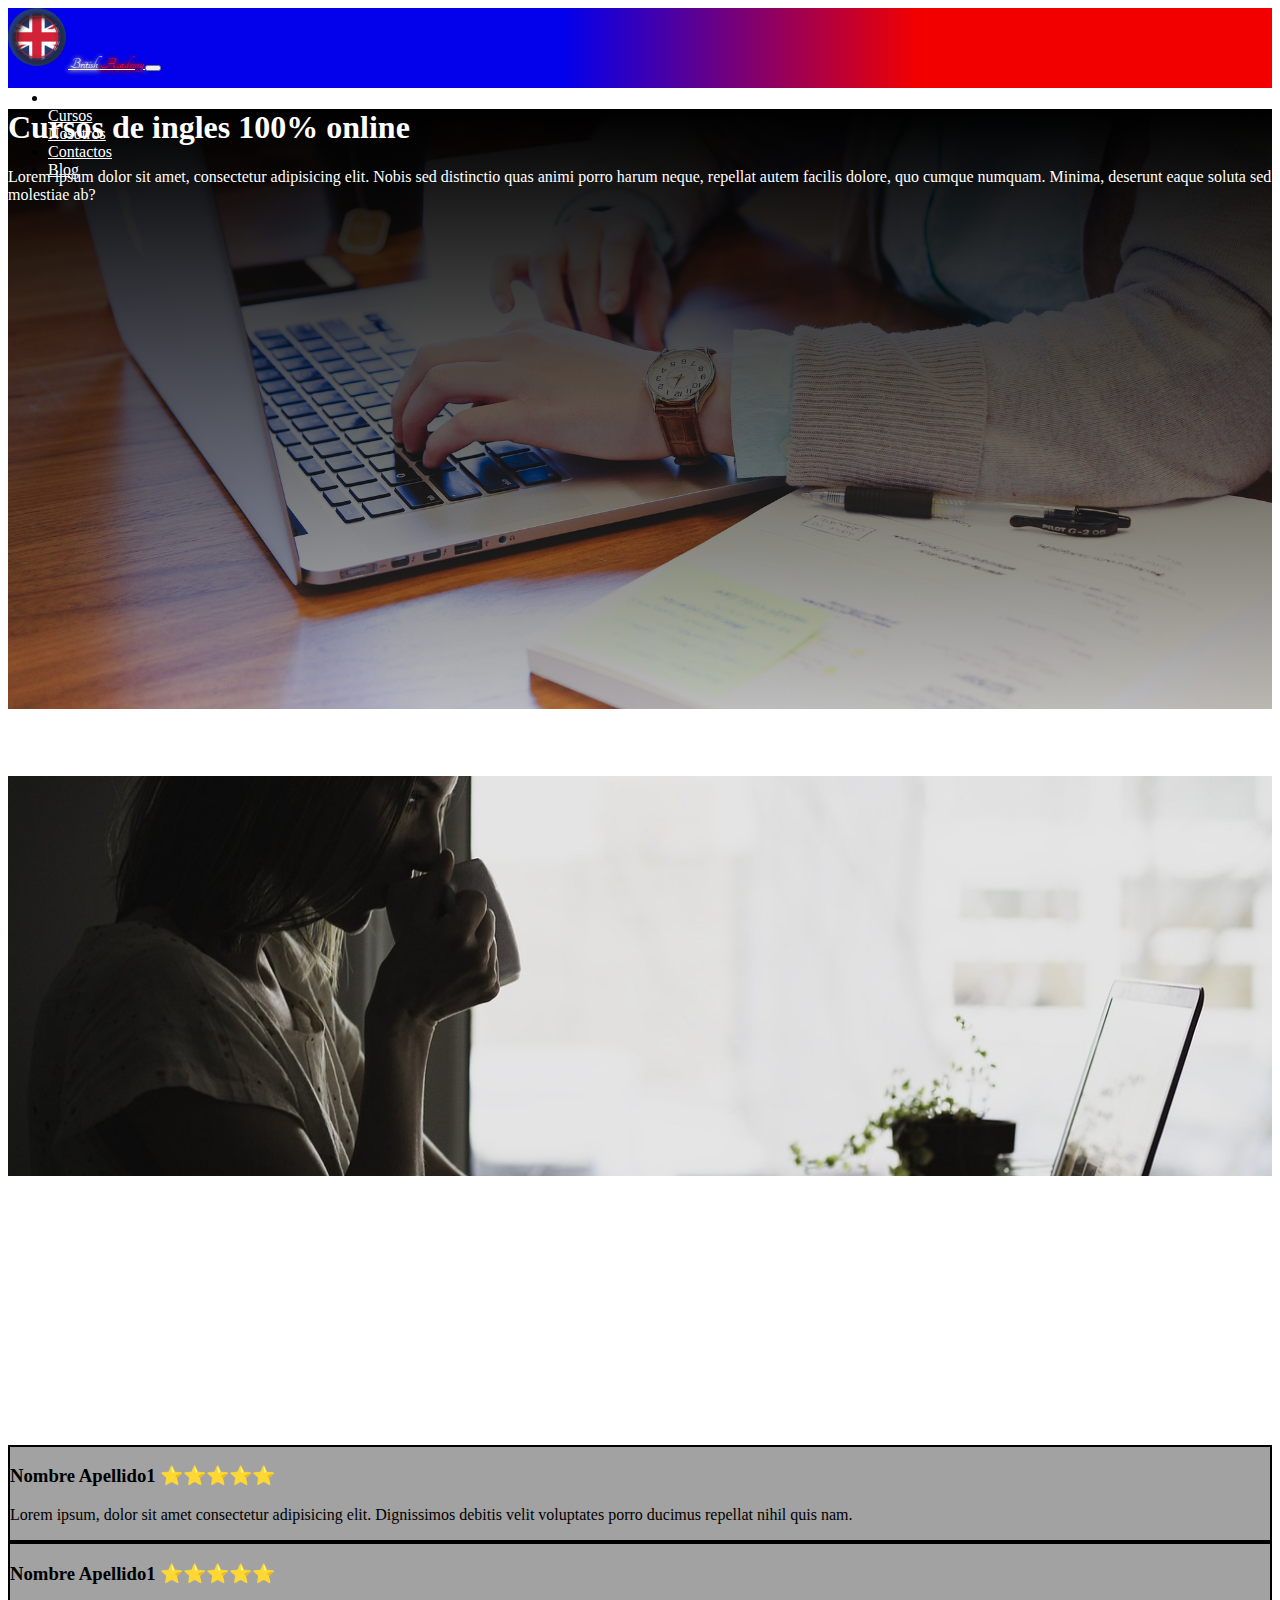
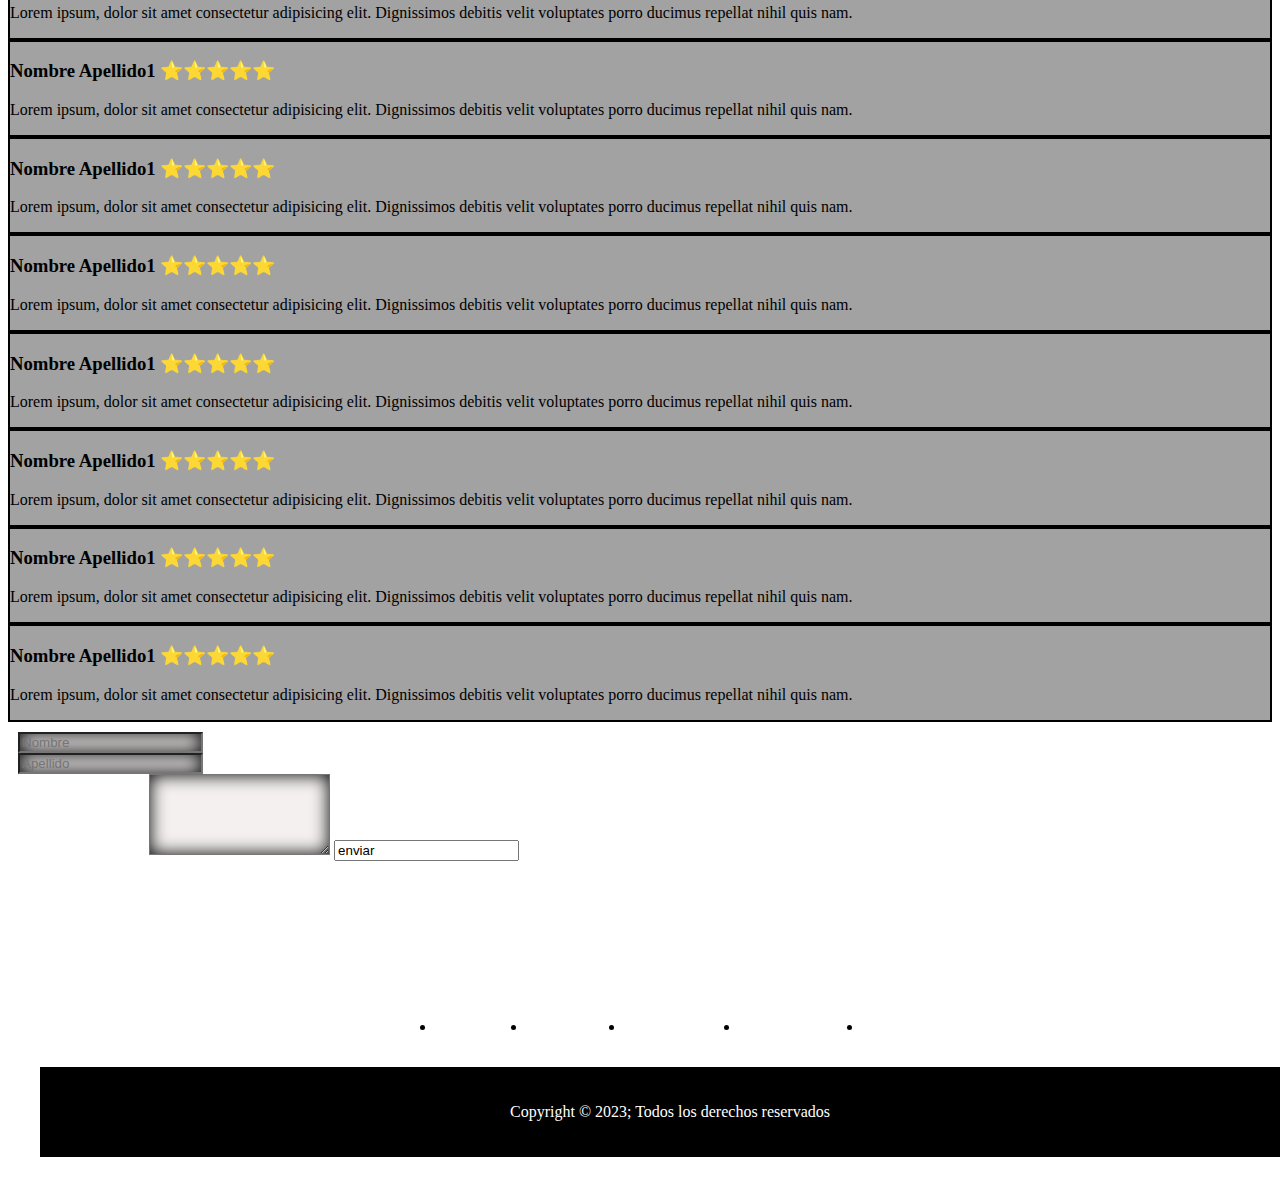
<file: index.html>
<!DOCTYPE html>
<html lang="es">
  <head>
    <meta charset="UTF-8" />
    <meta name="viewport" content="width=device-width, initial-scale=1.0" />
    <!-- fontawasome inicia -->
    <link rel="stylesheet" href="https://cdnjs.cloudflare.com/ajax/libs/font-awesome/6.4.2/css/all.min.css" integrity="sha512-z3gLpd7yknf1YoNbCzqRKc4qyor8gaKU1qmn+CShxbuBusANI9QpRohGBreCFkKxLhei6S9CQXFEbbKuqLg0DA==" crossorigin="anonymous" referrerpolicy="no-referrer" />
    <!-- fontawasome fin -->
    <!-- bs inicia -->
    <link
      href="https://cdn.jsdelivr.net/npm/bootstrap@5.1.3/dist/css/bootstrap.min.css"
      rel="stylesheet"
      integrity="sha384-1BmE4kWBq78iYhFldvKuhfTAU6auU8tT94WrHftjDbrCEXSU1oBoqyl2QvZ6jIW3"
      crossorigin="anonymous"
    />
    <!-- bs fin -->
    <link rel="stylesheet" href="estilos.css" />
    <title>Pre-entrega3</title>
    <meta name="description" content="cursos de ingles online">
    <meta name="keywords" content="aprennde ingles, cursos de ingles, ingles online">
  </head>
  <body>
    <!-- nav bar inicia -->

    <nav class="navbar navbar-expand-sm  navbar-dark">
      <div class="container-fluid">
        <a class="navbar-brand fs-1" href="index.html"><img src="img/logo-1.png" alt="logo">
            British <span>Academy</span>
        </a>
        <button
          class="navbar-toggler"
          type="button"
          data-bs-toggle="collapse"
          data-bs-target="#collapsibleNavbar">
           <!-- <span class="navbar-toggler-icon"></span>  -->
          <i class="fa-solid fa-bars-staggered fa-bounce" style="color: #0c4de4;"></i> 
          <!-- <i class="fa-solid fa-bars-staggered"></i> -->
        </button>
        <div class="collapse navbar-collapse d-flex justify-content-end  " id="collapsibleNavbar ">
          <ul class="navbar-nav">
            <li class="nav-item">
              <a class="nav-link" href="index.html">Home</a>
            </li>
            <li class="nav-item">
              <a class="nav-link" href="cursos.html">Cursos</a>
            </li>
            <li class="nav-item">
              <a class="nav-link" href="nosotros.html">Nosotros</a>
            </li>
            <li class="nav-item">
                <a class="nav-link" href="contactos.html">Contactos</a>
              </li>
              <li class="nav-item">
                <a class="nav-link" href="blog.html">Blog</a>
              </li>
          </ul>
        </div>
      </div>
    </nav>
    <!-- nav bar fin -->
    <!-- jumbotron inicia -->
    <div class=" p-5  rounded jumbotron">
        <h1>Cursos de ingles 100% online</h1>
        <p>Lorem ipsum dolor sit amet, consectetur adipisicing elit. Nobis sed distinctio quas animi porro harum neque, repellat autem facilis dolore, quo cumque numquam. Minima, deserunt eaque soluta sed molestiae ab?</p>
      </div>
    <!-- jumbotron fin -->

    <!-- nosotros inicia -->
   <h2 id="nosotros" class="bg-dark" >Nosotros</h2>
   <div class="conteiner-fluid">
    <div class="row">
      <div class="nleft col-sm-6"></div>
      <div class="nright bg-dark col-sm-6">
        <h3 class="p-3">Nuestra modalidad de enseñanza</h3>
        <p>Lorem ipsum dolor sit amet consectetur adipisicing elit. Quidem voluptates laboriosam quas velit iste. Cupiditate quas assumenda nihil, id distinctio veritatis maiores ducimus neque recusandae ipsum praesentium architecto aliquid voluptates aliquam. Quia deleniti corporis error excepturi vero, ea voluptas nulla repudiandae minima natus vitae necessitatibus fuga enim at, accusamus hic!</p>
        <p>Lorem, ipsum dolor sit amet consectetur adipisicing elit. Quae qui dolore veniam placeat fugit perferendis expedita nihil odit error dolorem, aperiam incidunt ipsam repudiandae nulla eum labore, illum consequuntur voluptatum!</p>
      </div>
    </div>
   </div>
    
    <!-- nosotros fin -->
    <!-- comentarios inicia -->
     
      <h2 class="bg-dark" >Nuestras referencias</h2>
      <div class="container-fluid">
        <div class="row">
          <!-- articulo inicia -->
          <article class="col-sm-6 col-md-4">
            <h3>Nombre Apellido1 ⭐⭐⭐⭐⭐</h3>
            <p class="parrafo">Lorem ipsum, dolor sit amet consectetur adipisicing elit. Dignissimos debitis velit voluptates porro ducimus repellat nihil quis nam.</p>
          </article>
          <!-- articulo fin -->
          <!-- articulo inicia -->
          <article class="col-sm-6 col-md-4">
            <h3>Nombre Apellido1 ⭐⭐⭐⭐⭐</h3>
            <p class="parrafo">Lorem ipsum, dolor sit amet consectetur adipisicing elit. Dignissimos debitis velit voluptates porro ducimus repellat nihil quis nam.</p>
          </article>
          <!-- articulo fin -->
          <!-- articulo inicia -->
          <article class="col-sm-6 col-md-4">
            <h3>Nombre Apellido1 ⭐⭐⭐⭐⭐</h3>
            <p class="parrafo">Lorem ipsum, dolor sit amet consectetur adipisicing elit. Dignissimos debitis velit voluptates porro ducimus repellat nihil quis nam.</p>
          </article>
          <!-- articulo fin -->
          <!-- articulo inicia -->
          <article class="col-sm-6 col-md-4">
            <h3>Nombre Apellido1 ⭐⭐⭐⭐⭐</h3>
            <p class="parrafo">Lorem ipsum, dolor sit amet consectetur adipisicing elit. Dignissimos debitis velit voluptates porro ducimus repellat nihil quis nam.</p>
          </article>
          <!-- articulo fin -->
          <!-- articulo inicia -->
          <article class="col-sm-6 col-md-4">
            <h3>Nombre Apellido1 ⭐⭐⭐⭐⭐</h3>
            <p class="parrafo">Lorem ipsum, dolor sit amet consectetur adipisicing elit. Dignissimos debitis velit voluptates porro ducimus repellat nihil quis nam.</p>
          </article>
          <!-- articulo fin -->
          <!-- articulo inicia -->
          <article class="col-sm-6 col-md-4">
            <h3>Nombre Apellido1 ⭐⭐⭐⭐⭐</h3>
            <p class="parrafo">Lorem ipsum, dolor sit amet consectetur adipisicing elit. Dignissimos debitis velit voluptates porro ducimus repellat nihil quis nam.</p>
          </article>
          <!-- articulo fin -->
          <!-- articulo inicia -->
          <article class="col-sm-6 col-md-4">
            <h3>Nombre Apellido1 ⭐⭐⭐⭐⭐</h3>
            <p class="parrafo">Lorem ipsum, dolor sit amet consectetur adipisicing elit. Dignissimos debitis velit voluptates porro ducimus repellat nihil quis nam.</p>
          </article>
          <!-- articulo fin -->
          <!-- articulo inicia -->
          <article class="col-sm-6 col-md-4">
            <h3>Nombre Apellido1 ⭐⭐⭐⭐⭐</h3>
            <p class="parrafo">Lorem ipsum, dolor sit amet consectetur adipisicing elit. Dignissimos debitis velit voluptates porro ducimus repellat nihil quis nam.</p>
          </article>
          <!-- articulo fin -->
          <!-- articulo inicia -->
          <article class="col-sm-6 col-md-4">
            <h3>Nombre Apellido1 ⭐⭐⭐⭐⭐</h3>
            <p class="parrafo">Lorem ipsum, dolor sit amet consectetur adipisicing elit. Dignissimos debitis velit voluptates porro ducimus repellat nihil quis nam.</p>
          </article>
          <!-- articulo fin -->
        </div>
      </div>
     <!-- referencia fin --> 
     <!-- formulario de comentario inicia -->
     <div class="formulario bg-dark container-fluid">
     <form>
      <div class="row">
        <div class="col">
          <input type="text" class=" formula form-control" placeholder="Nombre" name="nombre">
        </div>
        <div class="col">
          <input type="password" class=" formula form-control" placeholder="Apellido" name="apellido">
        </div>
      </div>
    </form>
    <label for="comment">Deja tu comentario:</label>
<textarea class="form-control" rows="5" id="comentario" name="text"></textarea>
<input class="btn btn-light m-2" type="enviar" value="enviar">
</div>
     <!-- formulario de comentario fin -->

<!-- footer inicia -->

      <footer class="bg-dark">
        <div class="footerContainer">
          <div class="redesIconos">
            <a href="#"><i class="fa-brands fa-facebook"></i></a>
            <a href="#"><i class="fa-brands fa-linkedin"></i></a>
            <a href="#"><i class="fa-brands fa-instagram"></i></a>
            <a href="#"><i class="fa-brands fa-youtube"></i></a>
          </div>
          <div class="footerNav">
            <ul>
              <li><a href="index.html">Home</a></li>
              <li><a href="cursos.html">Cursos</a></li>
              <li><a href="nosotros.html">Nosotros</a></li>
              <li><a href="contactos.html">Contactos</a></li>
              <li><a href="blog.html">Blog</a></li>
            </ul>
          </div>
          <div class="copy">
            <p>Copyright &copy; 2023; Todos los derechos reservados</p>
          </div>
        </div>
      </footer>
<!-- footer fin -->

    <!-- bs inicia -->
    <script
      src="https://cdn.jsdelivr.net/npm/bootstrap@5.1.3/dist/js/bootstrap.bundle.min.js"
      integrity="sha384-ka7Sk0Gln4gmtz2MlQnikT1wXgYsOg+OMhuP+IlRH9sENBO0LRn5q+8nbTov4+1p"
      crossorigin="anonymous"
    ></script>
    <!-- bs fin -->
  </body>
</html>
</file>
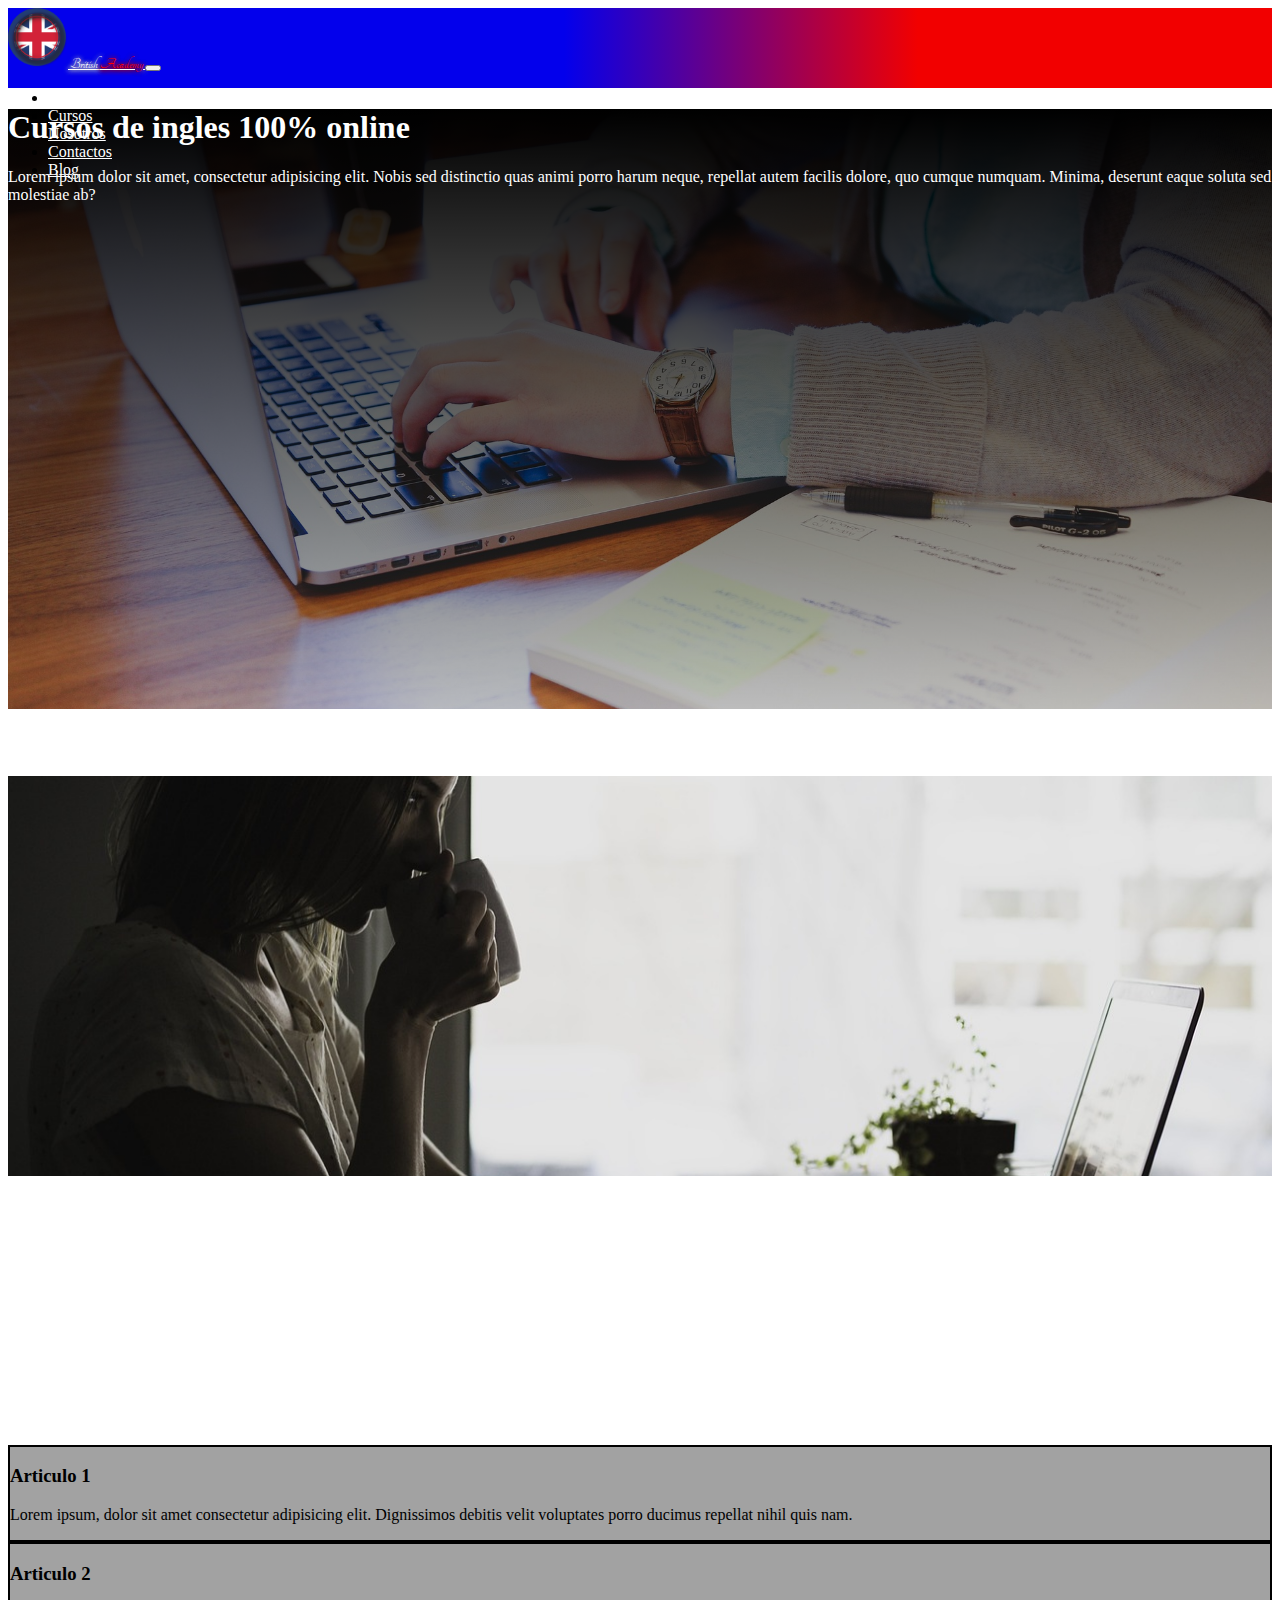
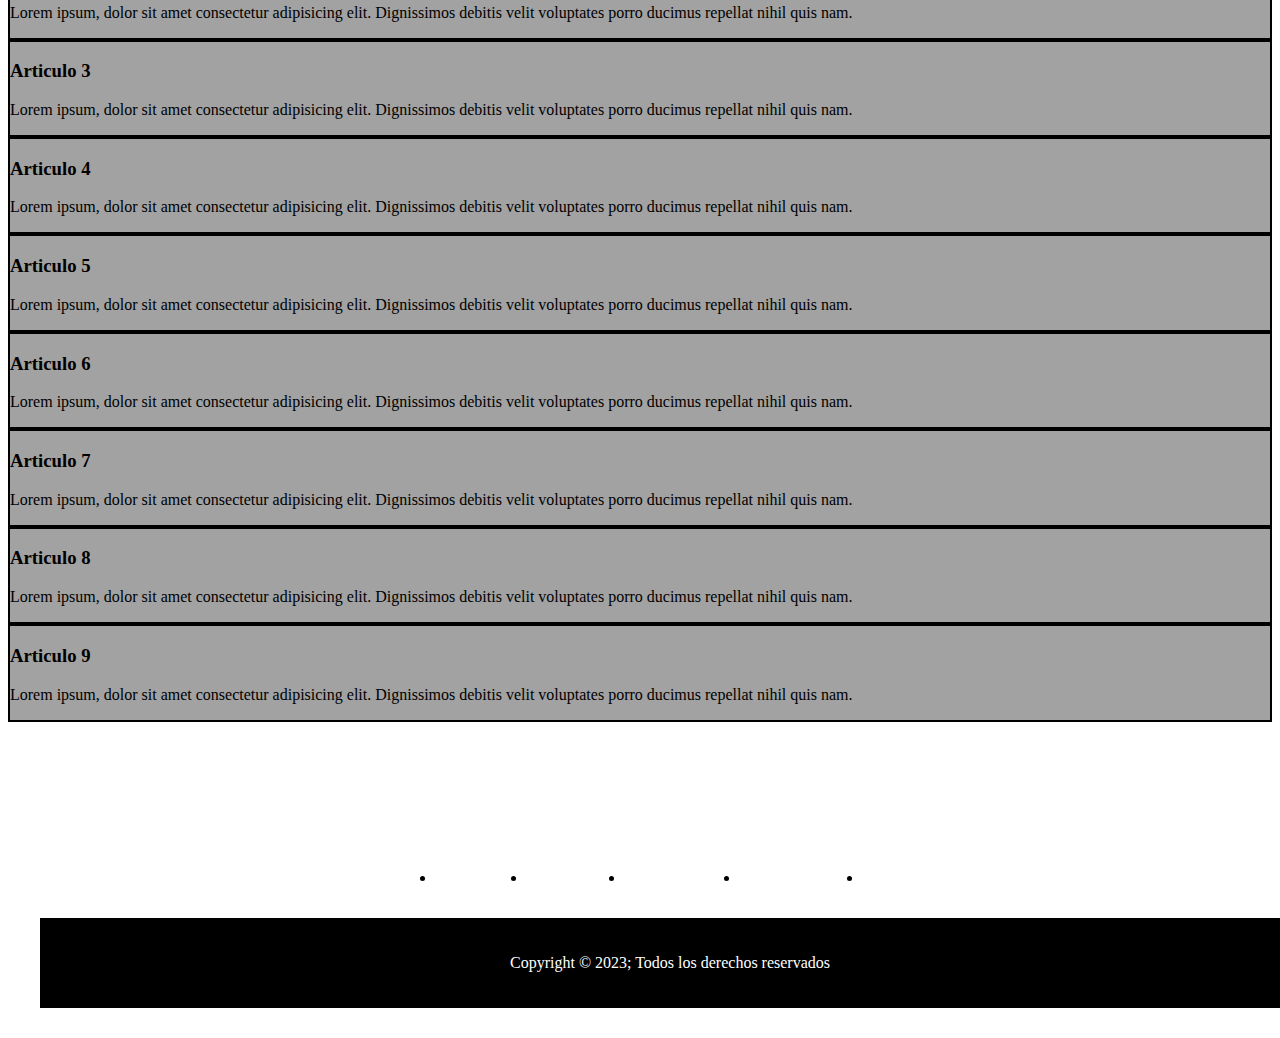
<file: blog.html>
<!DOCTYPE html>
<html lang="es">
  <head>
    <meta charset="UTF-8" />
    <meta name="viewport" content="width=device-width, initial-scale=1.0" />
    <!-- fontawasome inicia -->
    <link rel="stylesheet" href="https://cdnjs.cloudflare.com/ajax/libs/font-awesome/6.4.2/css/all.min.css" integrity="sha512-z3gLpd7yknf1YoNbCzqRKc4qyor8gaKU1qmn+CShxbuBusANI9QpRohGBreCFkKxLhei6S9CQXFEbbKuqLg0DA==" crossorigin="anonymous" referrerpolicy="no-referrer" />
    <!-- fontawasome fin -->
    <!-- bs inicia -->
    <link
      href="https://cdn.jsdelivr.net/npm/bootstrap@5.1.3/dist/css/bootstrap.min.css"
      rel="stylesheet"
      integrity="sha384-1BmE4kWBq78iYhFldvKuhfTAU6auU8tT94WrHftjDbrCEXSU1oBoqyl2QvZ6jIW3"
      crossorigin="anonymous"
    />
    <!-- bs fin -->
    <link rel="stylesheet" href="estilos.css" />
    <title>Pre-entrega3</title>
  </head>
  <body>
    <!-- nav bar inicia -->
    <nav class="navbar navbar-expand-sm  navbar-dark">
      <div class="container-fluid">
        <a class="navbar-brand fs-1" href="index.html"><img src="img/logo-1.png" alt="logo">
            British <span>Academy</span>
        </a>
        <button
          class="navbar-toggler"
          type="button"
          data-bs-toggle="collapse"
          data-bs-target="#collapsibleNavbar">
           <!-- <span class="navbar-toggler-icon"></span>  -->
          <i class="fa-solid fa-bars-staggered fa-bounce" style="color: #0c4de4;"></i> 
          <!-- <i class="fa-solid fa-bars-staggered"></i> -->
        </button>
        <div class="collapse navbar-collapse d-flex justify-content-end  " id="collapsibleNavbar ">
          <ul class="navbar-nav">
            <li class="nav-item">
              <a class="nav-link" href="index.html">Home</a>
            </li>
            <li class="nav-item">
              <a class="nav-link" href="cursos.html">Cursos</a>
            </li>
            <li class="nav-item">
              <a class="nav-link" href="nosotros.html">Nosotros</a>
            </li>
            <li class="nav-item">
                <a class="nav-link" href="contactos.html">Contactos</a>
              </li>
              <li class="nav-item">
                <a class="nav-link" href="blog.html">Blog</a>
              </li>
          </ul>
        </div>
      </div>
    </nav>
    <!-- nav bar fin -->
    <!-- jumbotron inicia -->
    <div class=" p-5  rounded jumbotron">
        <h1>Cursos de ingles 100% online</h1>
        <p>Lorem ipsum dolor sit amet, consectetur adipisicing elit. Nobis sed distinctio quas animi porro harum neque, repellat autem facilis dolore, quo cumque numquam. Minima, deserunt eaque soluta sed molestiae ab?</p>
      </div>
    <!-- jumbotron fin -->

    <!-- nosotros inicia -->
   <h2 id="nosotros" class="bg-dark" >nuestro blog</h2>
   <div class="conteiner-fluid">
    <div class="row">
      <div class="nleft col-sm-6"></div>
      <div class="nright bg-dark col-sm-6">
        <h3 class="p-3">para practicar tu lectura</h3>
        <p>Lorem ipsum dolor sit amet consectetur adipisicing elit. Quidem voluptates laboriosam quas velit iste. Cupiditate quas assumenda nihil, id distinctio veritatis maiores ducimus neque recusandae ipsum praesentium architecto aliquid voluptates aliquam. Quia deleniti corporis error excepturi vero, ea voluptas nulla repudiandae minima natus vitae necessitatibus fuga enim at, accusamus hic!</p>
        <p>Lorem, ipsum dolor sit amet consectetur adipisicing elit. Quae qui dolore veniam placeat fugit perferendis expedita nihil odit error dolorem, aperiam incidunt ipsam repudiandae nulla eum labore, illum consequuntur voluptatum!</p>
      </div>
    </div>
   </div>
    
    <!-- nosotros fin -->
    <!-- comentarios inicia -->
     
      <h2 class="bg-dark" >Nuestros articulos</h2>
      <div class="container-fluid">
        <div class="row">
          <!-- articulo inicia -->
          <article class="col-sm-6 col-md-4">
            <h3>Articulo 1</h3>
            <p class="parrafo">Lorem ipsum, dolor sit amet consectetur adipisicing elit. Dignissimos debitis velit voluptates porro ducimus repellat nihil quis nam.</p>
          </article>
          <!-- articulo fin -->
          <!-- articulo inicia -->
          <article class="col-sm-6 col-md-4">
            <h3>Articulo 2</h3>
            <p class="parrafo">Lorem ipsum, dolor sit amet consectetur adipisicing elit. Dignissimos debitis velit voluptates porro ducimus repellat nihil quis nam.</p>
          </article>
          <!-- articulo fin -->
          <!-- articulo inicia -->
          <article class="col-sm-6 col-md-4">
            <h3>Articulo 3</h3>
            <p class="parrafo">Lorem ipsum, dolor sit amet consectetur adipisicing elit. Dignissimos debitis velit voluptates porro ducimus repellat nihil quis nam.</p>
          </article>
          <!-- articulo fin -->
          <!-- articulo inicia -->
          <article class="col-sm-6 col-md-4">
            <h3>Articulo 4</h3>
            <p class="parrafo">Lorem ipsum, dolor sit amet consectetur adipisicing elit. Dignissimos debitis velit voluptates porro ducimus repellat nihil quis nam.</p>
          </article>
          <!-- articulo fin -->
          <!-- articulo inicia -->
          <article class="col-sm-6 col-md-4">
            <h3>Articulo 5</h3>
            <p class="parrafo">Lorem ipsum, dolor sit amet consectetur adipisicing elit. Dignissimos debitis velit voluptates porro ducimus repellat nihil quis nam.</p>
          </article>
          <!-- articulo fin -->
          <!-- articulo inicia -->
          <article class="col-sm-6 col-md-4">
            <h3>Articulo 6</h3>
            <p class="parrafo">Lorem ipsum, dolor sit amet consectetur adipisicing elit. Dignissimos debitis velit voluptates porro ducimus repellat nihil quis nam.</p>
          </article>
          <!-- articulo fin -->
          <!-- articulo inicia -->
          <article class="col-sm-6 col-md-4">
            <h3>Articulo 7</h3>
            <p class="parrafo">Lorem ipsum, dolor sit amet consectetur adipisicing elit. Dignissimos debitis velit voluptates porro ducimus repellat nihil quis nam.</p>
          </article>
          <!-- articulo fin -->
          <!-- articulo inicia -->
          <article class="col-sm-6 col-md-4">
            <h3>Articulo 8</h3>
            <p class="parrafo">Lorem ipsum, dolor sit amet consectetur adipisicing elit. Dignissimos debitis velit voluptates porro ducimus repellat nihil quis nam.</p>
          </article>
          <!-- articulo fin -->
          <!-- articulo inicia -->
          <article class="col-sm-6 col-md-4">
            <h3>Articulo 9</h3>
            <p class="parrafo">Lorem ipsum, dolor sit amet consectetur adipisicing elit. Dignissimos debitis velit voluptates porro ducimus repellat nihil quis nam.</p>
          </article>
          <!-- articulo fin -->
        </div>
      </div>
     <!-- referencia fin --> 
    

<!-- footer inicia -->

      <footer class="bg-dark">
        <div class="footerContainer">
          <div class="redesIconos">
            <a href="#"><i class="fa-brands fa-facebook"></i></a>
            <a href="#"><i class="fa-brands fa-linkedin"></i></a>
            <a href="#"><i class="fa-brands fa-instagram"></i></a>
            <a href="#"><i class="fa-brands fa-youtube"></i></a>
          </div>
          <div class="footerNav">
            <ul>
                <li><a href="index.html">Home</a></li>
                <li><a href="cursos.html">Cursos</a></li>
                <li><a href="nosotros.html">Nosotros</a></li>
                <li><a href="contactos.html">Contactos</a></li>
                <li><a href="blog.html">Blog</a></li>
            </ul>
          </div>
          <div class="copy">
            <p>Copyright &copy; 2023; Todos los derechos reservados</p>
          </div>
        </div>
      </footer>
<!-- footer fin -->

    <!-- bs inicia -->
    <script
      src="https://cdn.jsdelivr.net/npm/bootstrap@5.1.3/dist/js/bootstrap.bundle.min.js"
      integrity="sha384-ka7Sk0Gln4gmtz2MlQnikT1wXgYsOg+OMhuP+IlRH9sENBO0LRn5q+8nbTov4+1p"
      crossorigin="anonymous"
    ></script>
    <!-- bs fin -->
  </body>
</html>
</file>
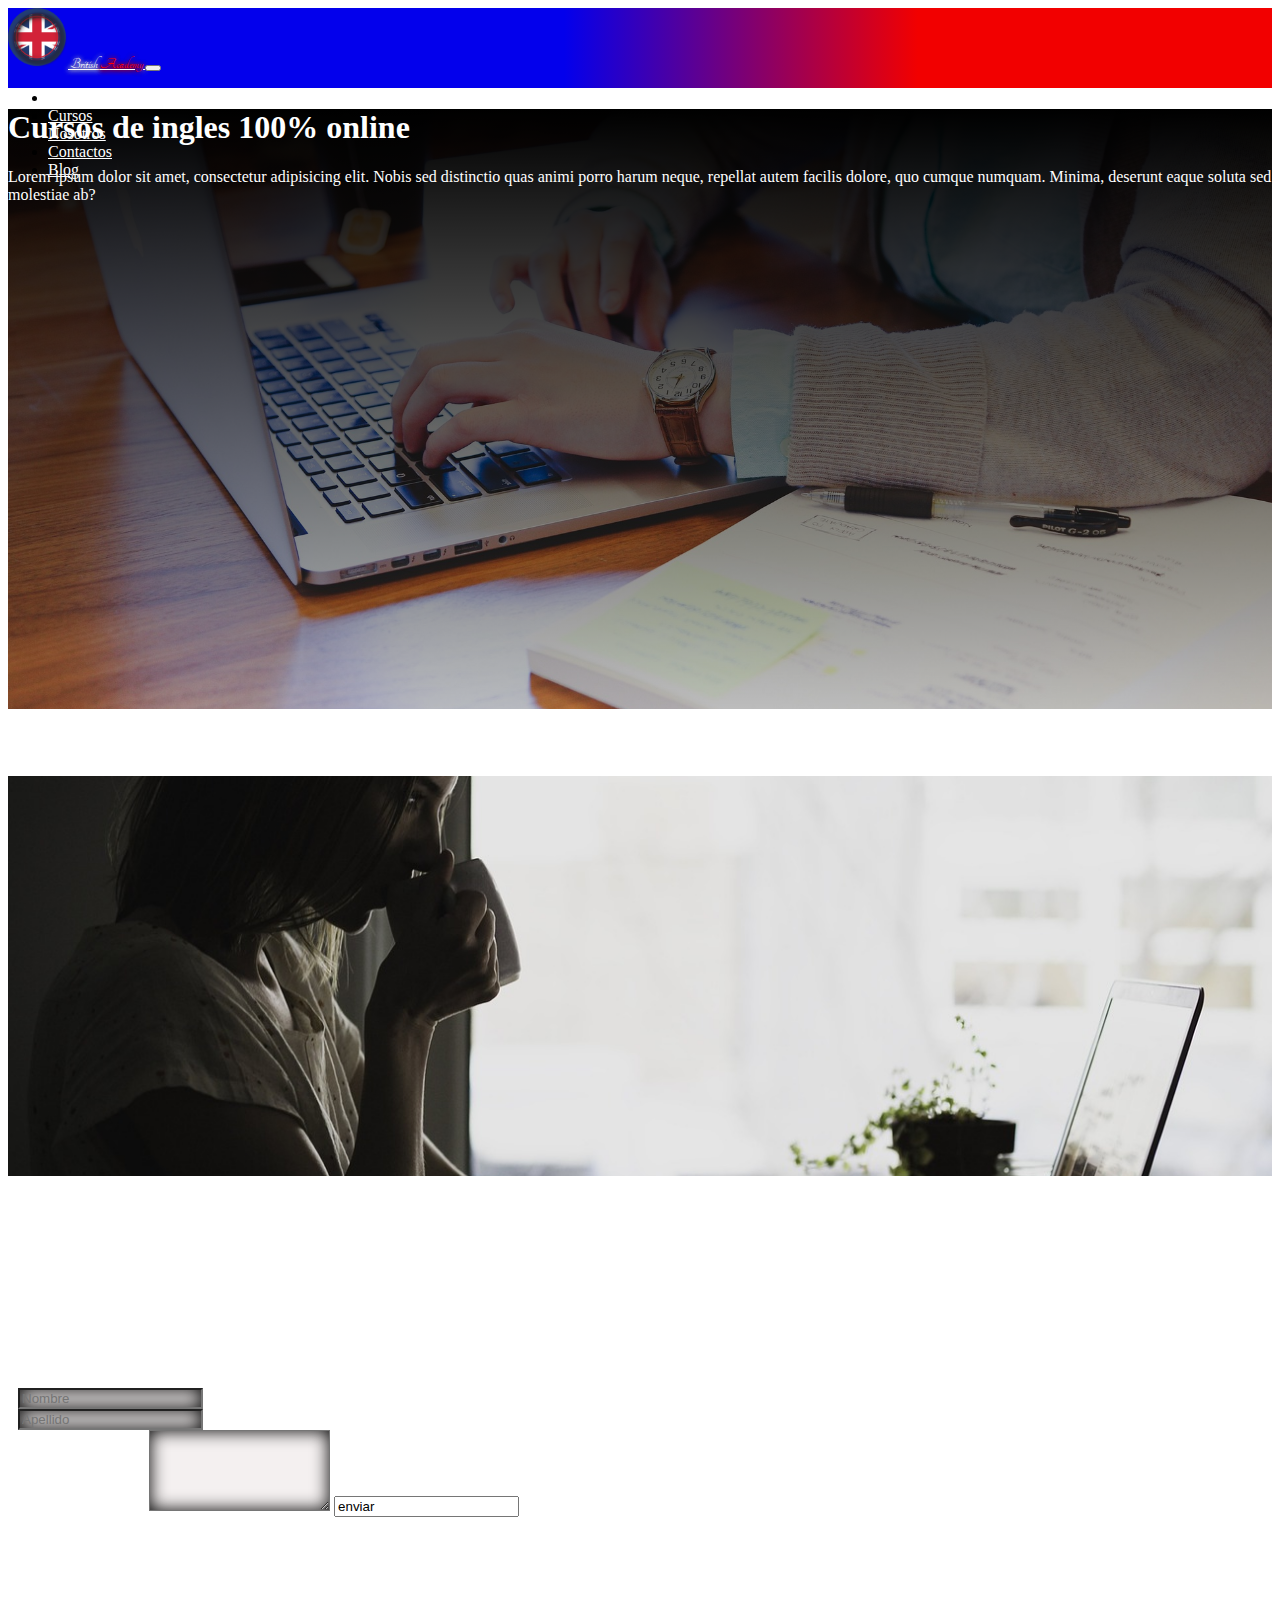
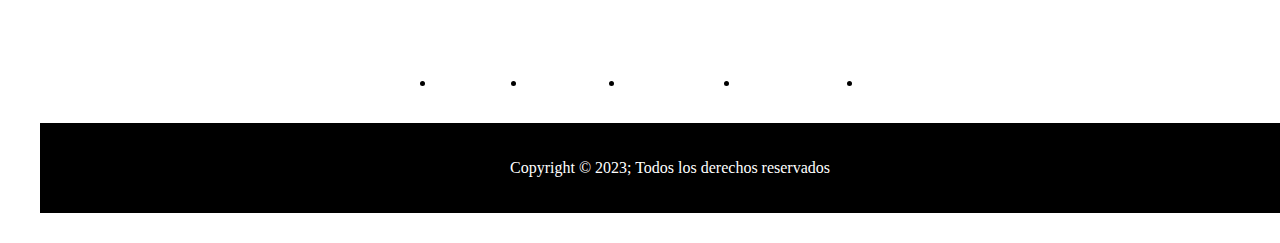
<file: contactos.html>
<!DOCTYPE html>
<html lang="es">
  <head>
    <meta charset="UTF-8" />
    <meta name="viewport" content="width=device-width, initial-scale=1.0" />
    <!-- fontawasome inicia -->
    <link rel="stylesheet" href="https://cdnjs.cloudflare.com/ajax/libs/font-awesome/6.4.2/css/all.min.css" integrity="sha512-z3gLpd7yknf1YoNbCzqRKc4qyor8gaKU1qmn+CShxbuBusANI9QpRohGBreCFkKxLhei6S9CQXFEbbKuqLg0DA==" crossorigin="anonymous" referrerpolicy="no-referrer" />
    <!-- fontawasome fin -->
    <!-- bs inicia -->
    <link
      href="https://cdn.jsdelivr.net/npm/bootstrap@5.1.3/dist/css/bootstrap.min.css"
      rel="stylesheet"
      integrity="sha384-1BmE4kWBq78iYhFldvKuhfTAU6auU8tT94WrHftjDbrCEXSU1oBoqyl2QvZ6jIW3"
      crossorigin="anonymous"
    />
    <!-- bs fin -->
    <link rel="stylesheet" href="estilos.css" />
    <title>Pre-entrega3</title>
  </head>
  <body>
    <!-- nav bar inicia -->
    <nav class="navbar navbar-expand-sm  navbar-dark">
      <div class="container-fluid">
        <a class="navbar-brand fs-1" href="index.html"><img src="img/logo-1.png" alt="logo">
            British <span>Academy</span>
        </a>
        <button
          class="navbar-toggler"
          type="button"
          data-bs-toggle="collapse"
          data-bs-target="#collapsibleNavbar">
           <!-- <span class="navbar-toggler-icon"></span>  -->
          <i class="fa-solid fa-bars-staggered fa-bounce" style="color: #0c4de4;"></i> 
          <!-- <i class="fa-solid fa-bars-staggered"></i> -->
        </button>
        <div class="collapse navbar-collapse d-flex justify-content-end  " id="collapsibleNavbar ">
          <ul class="navbar-nav">
            <li class="nav-item">
              <a class="nav-link" href="index.html">Home</a>
            </li>
            <li class="nav-item">
              <a class="nav-link" href="cursos.html">Cursos</a>
            </li>
            <li class="nav-item">
              <a class="nav-link" href="nosotros.html">Nosotros</a>
            </li>
            <li class="nav-item">
                <a class="nav-link" href="contactos.html">Contactos</a>
              </li>
              <li class="nav-item">
                <a class="nav-link" href="blog.html">Blog</a>
              </li>
          </ul>
        </div>
      </div>
    </nav>
    <!-- nav bar fin -->
    <!-- jumbotron inicia -->
    <div class=" p-5  rounded jumbotron">
        <h1>Cursos de ingles 100% online</h1>
        <p>Lorem ipsum dolor sit amet, consectetur adipisicing elit. Nobis sed distinctio quas animi porro harum neque, repellat autem facilis dolore, quo cumque numquam. Minima, deserunt eaque soluta sed molestiae ab?</p>
      </div>
    <!-- jumbotron fin -->

    <!-- nosotros inicia -->
   <h2 id="nosotros" class="bg-dark" >Contactanos</h2>
   <div class="conteiner-fluid">
    <div class="row">
      <div class="nleft col-sm-6"></div>
      <div class="nright bg-dark col-sm-6">
        <h3 class="p-3">Nuestra modalidad de enseñanza</h3>
        <p>Lorem ipsum dolor sit amet consectetur adipisicing elit. Quidem voluptates laboriosam quas velit iste. Cupiditate quas assumenda nihil, id distinctio veritatis maiores ducimus neque recusandae ipsum praesentium architecto aliquid voluptates aliquam. Quia deleniti corporis error excepturi vero, ea voluptas nulla repudiandae minima natus vitae necessitatibus fuga enim at, accusamus hic!</p>
        <p>Lorem, ipsum dolor sit amet consectetur adipisicing elit. Quae qui dolore veniam placeat fugit perferendis expedita nihil odit error dolorem, aperiam incidunt ipsam repudiandae nulla eum labore, illum consequuntur voluptatum!</p>
      </div>
    </div>
   </div>
    
    <!-- nosotros fin -->
 
     <!-- formulario de comentario inicia -->
     <div class="formulario bg-dark container-fluid">
     <form>
      <div class="row">
        <div class="col">
          <input type="text" class=" formula form-control" placeholder="Nombre" name="nombre">
        </div>
        <div class="col">
          <input type="password" class=" formula form-control" placeholder="Apellido" name="apellido">
        </div>
      </div>
    </form>
    <label for="comment">Deja tu comentario:</label>
<textarea class="form-control" rows="5" id="comentario" name="text"></textarea>
<input class="btn btn-light m-2" type="enviar" value="enviar">
</div>
     <!-- formulario de comentario fin -->

<!-- footer inicia -->

      <footer class="bg-dark">
        <div class="footerContainer">
          <div class="redesIconos">
            <a href="#"><i class="fa-brands fa-facebook"></i></a>
            <a href="#"><i class="fa-brands fa-linkedin"></i></a>
            <a href="#"><i class="fa-brands fa-instagram"></i></a>
            <a href="#"><i class="fa-brands fa-youtube"></i></a>
          </div>
          <div class="footerNav">
            <ul>
                <li><a href="index.html">Home</a></li>
                <li><a href="cursos.html">Cursos</a></li>
                <li><a href="nosotros.html">Nosotros</a></li>
                <li><a href="contactos.html">Contactos</a></li>
                <li><a href="blog.html">Blog</a></li>
            </ul>
          </div>
          <div class="copy">
            <p>Copyright &copy; 2023; Todos los derechos reservados</p>
          </div>
        </div>
      </footer>
<!-- footer fin -->

    <!-- bs inicia -->
    <script
      src="https://cdn.jsdelivr.net/npm/bootstrap@5.1.3/dist/js/bootstrap.bundle.min.js"
      integrity="sha384-ka7Sk0Gln4gmtz2MlQnikT1wXgYsOg+OMhuP+IlRH9sENBO0LRn5q+8nbTov4+1p"
      crossorigin="anonymous"
    ></script>
    <!-- bs fin -->
  </body>
</html>
</file>
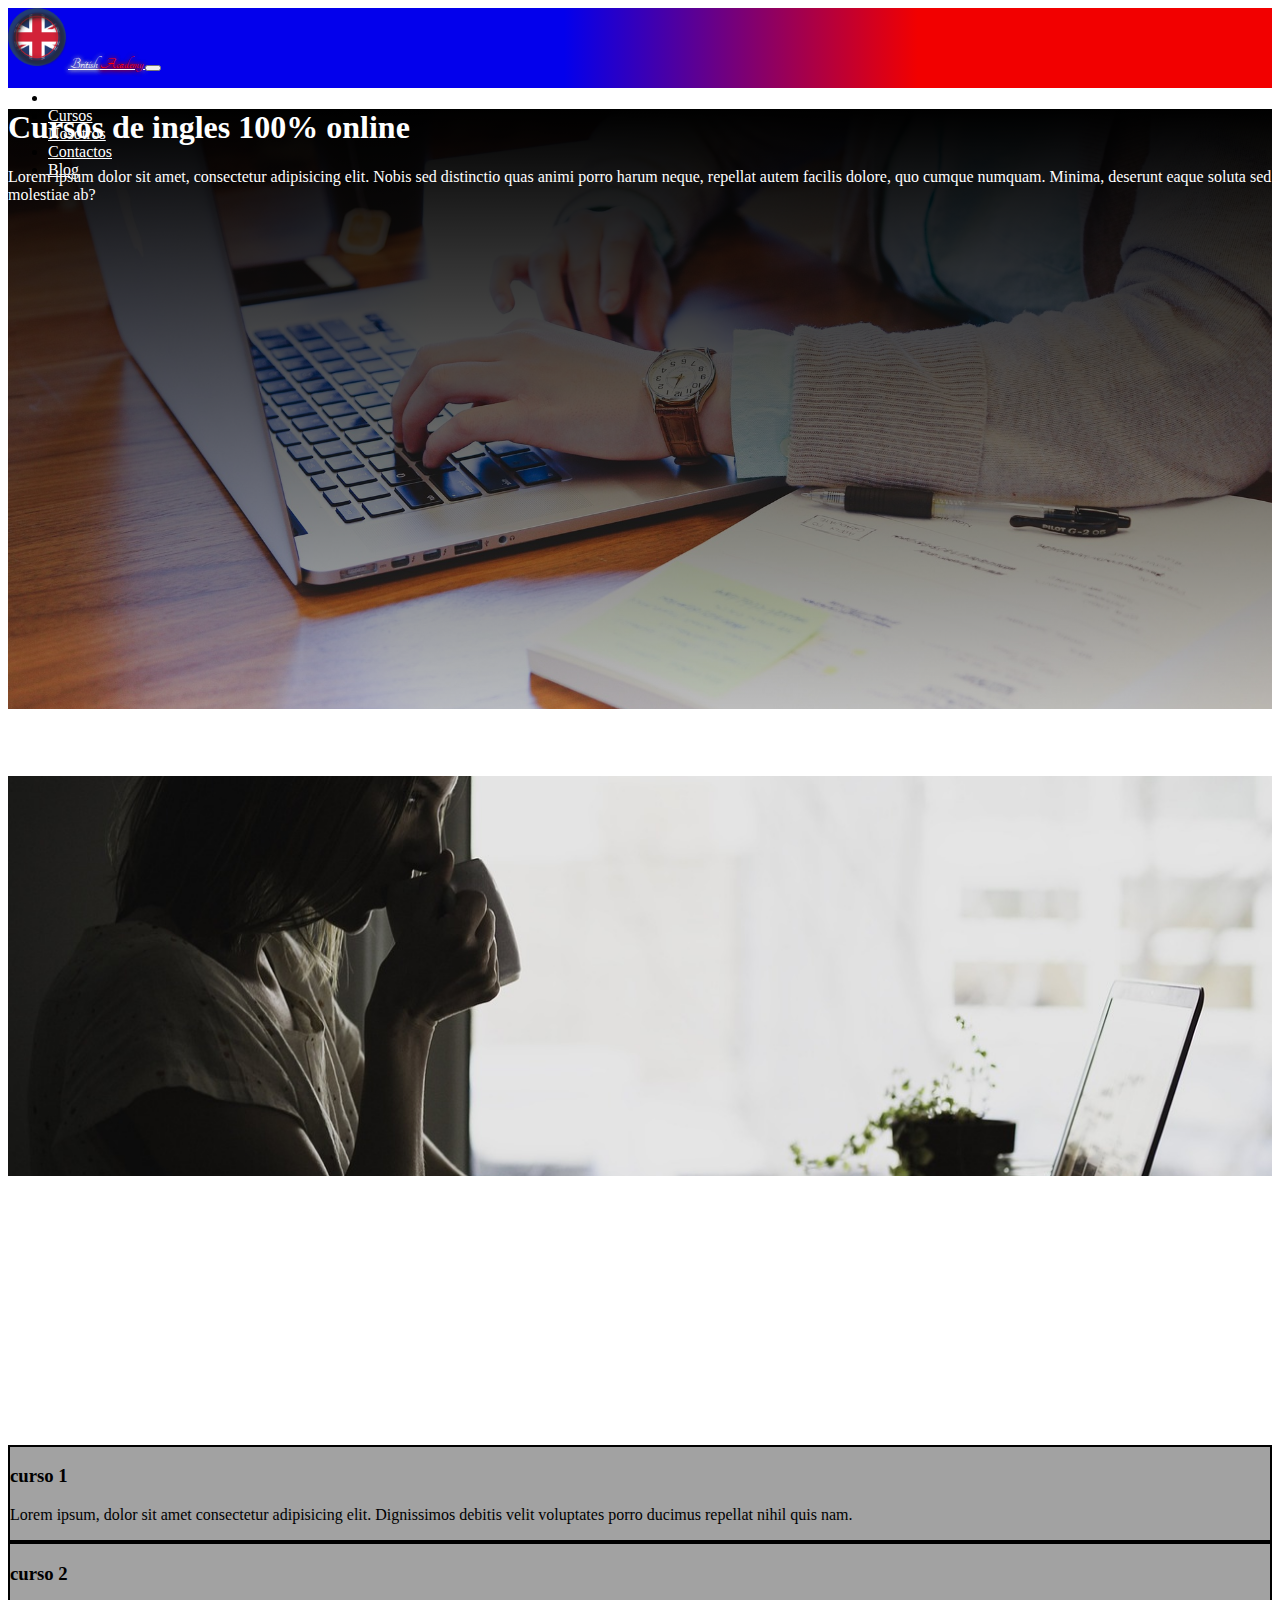
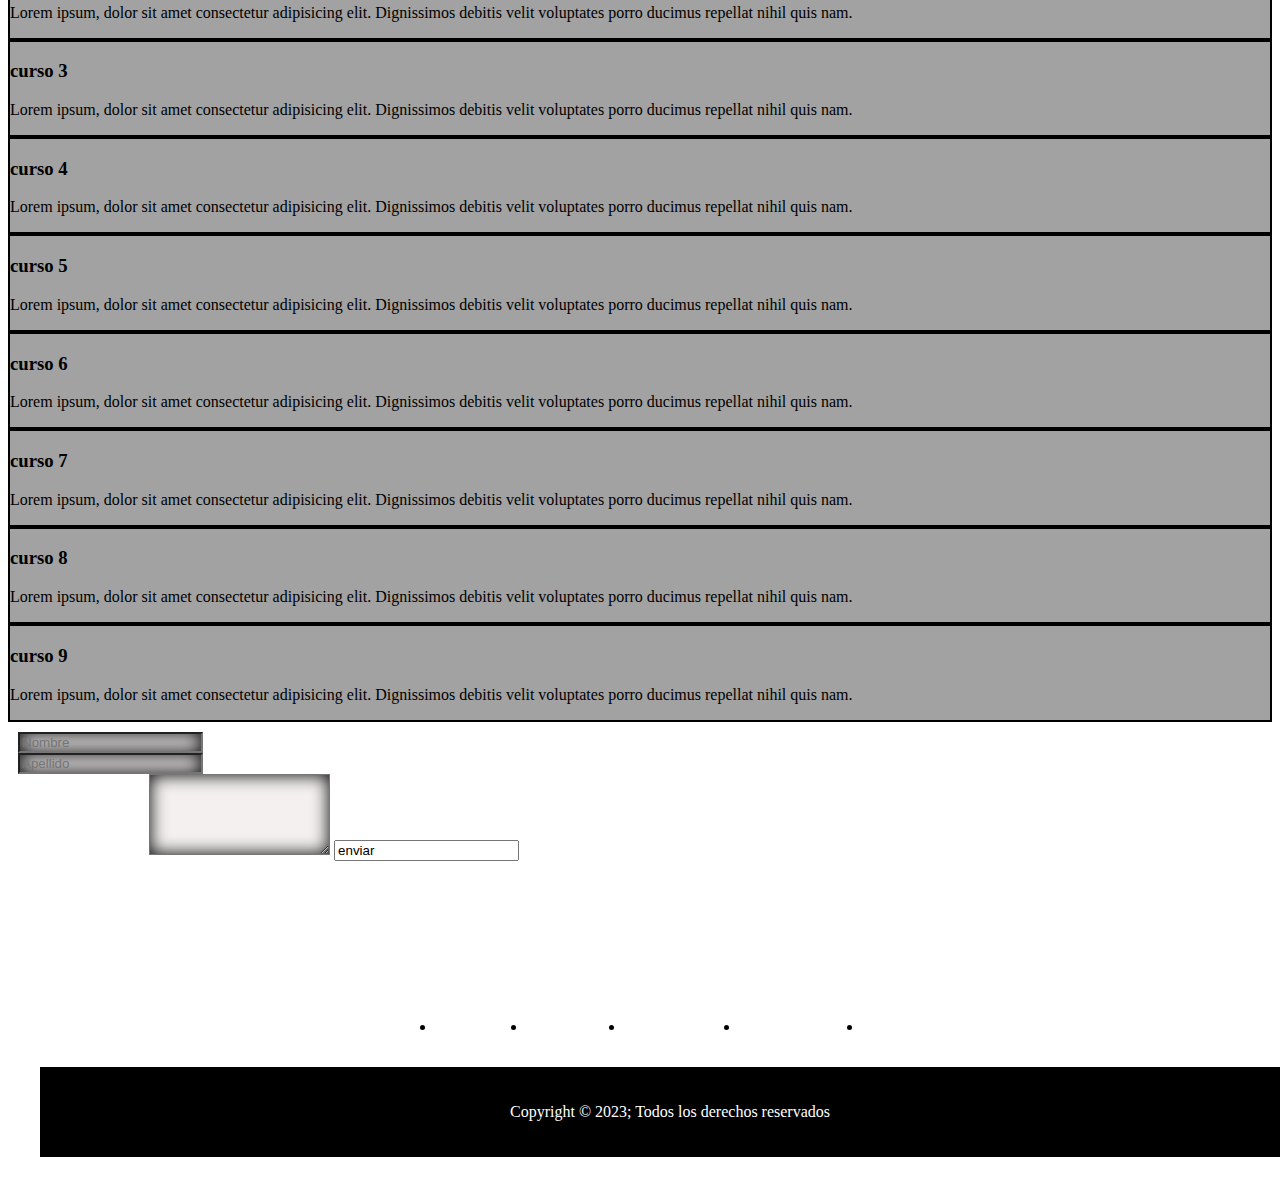
<file: cursos.html>
<!DOCTYPE html>
<html lang="es">
  <head>
    <meta charset="UTF-8" />
    <meta name="viewport" content="width=device-width, initial-scale=1.0" />
    <!-- fontawasome inicia -->
    <link rel="stylesheet" href="https://cdnjs.cloudflare.com/ajax/libs/font-awesome/6.4.2/css/all.min.css" integrity="sha512-z3gLpd7yknf1YoNbCzqRKc4qyor8gaKU1qmn+CShxbuBusANI9QpRohGBreCFkKxLhei6S9CQXFEbbKuqLg0DA==" crossorigin="anonymous" referrerpolicy="no-referrer" />
    <!-- fontawasome fin -->
    <!-- bs inicia -->
    <link
      href="https://cdn.jsdelivr.net/npm/bootstrap@5.1.3/dist/css/bootstrap.min.css"
      rel="stylesheet"
      integrity="sha384-1BmE4kWBq78iYhFldvKuhfTAU6auU8tT94WrHftjDbrCEXSU1oBoqyl2QvZ6jIW3"
      crossorigin="anonymous"
    />
    <!-- bs fin -->
    <link rel="stylesheet" href="estilos.css" />
    <title>Pre-entrega3</title>
  </head>
  <body>
    <!-- nav bar inicia -->
    <nav class="navbar navbar-expand-sm  navbar-dark">
      <div class="container-fluid">
        <a class="navbar-brand fs-1" href="index.html"><img src="img/logo-1.png" alt="logo">
            British <span>Academy</span>
        </a>
        <button
          class="navbar-toggler"
          type="button"
          data-bs-toggle="collapse"
          data-bs-target="#collapsibleNavbar">
           <!-- <span class="navbar-toggler-icon"></span>  -->
          <i class="fa-solid fa-bars-staggered fa-bounce" style="color: #0c4de4;"></i> 
          <!-- <i class="fa-solid fa-bars-staggered"></i> -->
        </button>
        <div class="collapse navbar-collapse d-flex justify-content-end  " id="collapsibleNavbar ">
          <ul class="navbar-nav">
            <li class="nav-item">
              <a class="nav-link" href="index.html">Home</a>
            </li>
            <li class="nav-item">
              <a class="nav-link" href="cursos.html">Cursos</a>
            </li>
            <li class="nav-item">
              <a class="nav-link" href="nosotros.html">Nosotros</a>
            </li>
            <li class="nav-item">
                <a class="nav-link" href="contactos.html">Contactos</a>
              </li>
              <li class="nav-item">
                <a class="nav-link" href="blog.html">Blog</a>
              </li>
          </ul>
        </div>
      </div>
    </nav>
    <!-- nav bar fin -->
    <!-- jumbotron inicia -->
    <div class=" p-5  rounded jumbotron">
        <h1>Cursos de ingles 100% online</h1>
        <p>Lorem ipsum dolor sit amet, consectetur adipisicing elit. Nobis sed distinctio quas animi porro harum neque, repellat autem facilis dolore, quo cumque numquam. Minima, deserunt eaque soluta sed molestiae ab?</p>
      </div>
    <!-- jumbotron fin -->

    <!-- cursos inicia -->
   <h2 id="nosotros" class="bg-dark" >Cursos</h2>
   <div class="conteiner-fluid">
    <div class="row">
      <div class="nleft col-sm-6"></div>
      <div class="nright bg-dark col-sm-6">
        <h3 class="p-3">Nuestros Cursos</h3>
        <p>Lorem ipsum dolor sit amet consectetur adipisicing elit. Quidem voluptates laboriosam quas velit iste. Cupiditate quas assumenda nihil, id distinctio veritatis maiores ducimus neque recusandae ipsum praesentium architecto aliquid voluptates aliquam. Quia deleniti corporis error excepturi vero, ea voluptas nulla repudiandae minima natus vitae necessitatibus fuga enim at, accusamus hic!</p>
        <p>Lorem, ipsum dolor sit amet consectetur adipisicing elit. Quae qui dolore veniam placeat fugit perferendis expedita nihil odit error dolorem, aperiam incidunt ipsam repudiandae nulla eum labore, illum consequuntur voluptatum!</p>
      </div>
    </div>
   </div>
    
    <!-- nosotros fin -->
    <!-- comentarios inicia -->
     
      <h2 class="bg-dark" >Elegi tu curso</h2>
      <div class="container-fluid">
        <div class="row">
          <!-- articulo inicia -->
          <article class="col-sm-6 col-md-4">
            <h3>curso 1</h3>
            <p class="parrafo">Lorem ipsum, dolor sit amet consectetur adipisicing elit. Dignissimos debitis velit voluptates porro ducimus repellat nihil quis nam.</p>
          </article>
          <!-- articulo fin -->
          <!-- articulo inicia -->
          <article class="col-sm-6 col-md-4">
            <h3>curso 2</h3>
            <p class="parrafo">Lorem ipsum, dolor sit amet consectetur adipisicing elit. Dignissimos debitis velit voluptates porro ducimus repellat nihil quis nam.</p>
          </article>
          <!-- articulo fin -->
          <!-- articulo inicia -->
          <article class="col-sm-6 col-md-4">
            <h3>curso 3</h3>
            <p class="parrafo">Lorem ipsum, dolor sit amet consectetur adipisicing elit. Dignissimos debitis velit voluptates porro ducimus repellat nihil quis nam.</p>
          </article>
          <!-- articulo fin -->
          <!-- articulo inicia -->
          <article class="col-sm-6 col-md-4">
            <h3>curso 4</h3>
            <p class="parrafo">Lorem ipsum, dolor sit amet consectetur adipisicing elit. Dignissimos debitis velit voluptates porro ducimus repellat nihil quis nam.</p>
          </article>
          <!-- articulo fin -->
          <!-- articulo inicia -->
          <article class="col-sm-6 col-md-4">
            <h3>curso 5</h3>
            <p class="parrafo">Lorem ipsum, dolor sit amet consectetur adipisicing elit. Dignissimos debitis velit voluptates porro ducimus repellat nihil quis nam.</p>
          </article>
          <!-- articulo fin -->
          <!-- articulo inicia -->
          <article class="col-sm-6 col-md-4">
            <h3>curso 6</h3>
            <p class="parrafo">Lorem ipsum, dolor sit amet consectetur adipisicing elit. Dignissimos debitis velit voluptates porro ducimus repellat nihil quis nam.</p>
          </article>
          <!-- articulo fin -->
          <!-- articulo inicia -->
          <article class="col-sm-6 col-md-4">
            <h3>curso 7</h3>
            <p class="parrafo">Lorem ipsum, dolor sit amet consectetur adipisicing elit. Dignissimos debitis velit voluptates porro ducimus repellat nihil quis nam.</p>
          </article>
          <!-- articulo fin -->
          <!-- articulo inicia -->
          <article class="col-sm-6 col-md-4">
            <h3>curso 8</h3>
            <p class="parrafo">Lorem ipsum, dolor sit amet consectetur adipisicing elit. Dignissimos debitis velit voluptates porro ducimus repellat nihil quis nam.</p>
          </article>
          <!-- articulo fin -->
          <!-- articulo inicia -->
          <article class="col-sm-6 col-md-4">
            <h3>curso 9</h3>
            <p class="parrafo">Lorem ipsum, dolor sit amet consectetur adipisicing elit. Dignissimos debitis velit voluptates porro ducimus repellat nihil quis nam.</p>
          </article>
          <!-- articulo fin -->
        </div>
      </div>
     <!-- referencia fin --> 
     <!-- formulario de comentario inicia -->
     <div class="formulario bg-dark container-fluid">
     <form>
      <div class="row">
        <div class="col">
          <input type="text" class=" formula form-control" placeholder="Nombre" name="nombre">
        </div>
        <div class="col">
          <input type="password" class=" formula form-control" placeholder="Apellido" name="apellido">
        </div>
      </div>
    </form>
    <label for="comment">Deja tu comentario:</label>
<textarea class="form-control" rows="5" id="comentario" name="text"></textarea>
<input class="btn btn-light m-2" type="enviar" value="enviar">
</div>
     <!-- formulario de comentario fin -->

<!-- footer inicia -->

      <footer class="bg-dark">
        <div class="footerContainer">
          <div class="redesIconos">
            <a href="#"><i class="fa-brands fa-facebook"></i></a>
            <a href="#"><i class="fa-brands fa-linkedin"></i></a>
            <a href="#"><i class="fa-brands fa-instagram"></i></a>
            <a href="#"><i class="fa-brands fa-youtube"></i></a>
          </div>
          <div class="footerNav">
            <ul>
              <li><a href="index.html">Home</a></li>
              <li><a href="cursos.html">Cursos</a></li>
              <li><a href="nosotros.html">Nosotros</a></li>
              <li><a href="contactos.html">Contactos</a></li>
              <li><a href="blog.html">Blog</a></li>
            </ul>
          </div>
          <div class="copy">
            <p>Copyright &copy; 2023; Todos los derechos reservados</p>
          </div>
        </div>
      </footer>
<!-- footer fin -->

    <!-- bs inicia -->
    <script
      src="https://cdn.jsdelivr.net/npm/bootstrap@5.1.3/dist/js/bootstrap.bundle.min.js"
      integrity="sha384-ka7Sk0Gln4gmtz2MlQnikT1wXgYsOg+OMhuP+IlRH9sENBO0LRn5q+8nbTov4+1p"
      crossorigin="anonymous"
    ></script>
    <!-- bs fin -->
  </body>
</html>
</file>
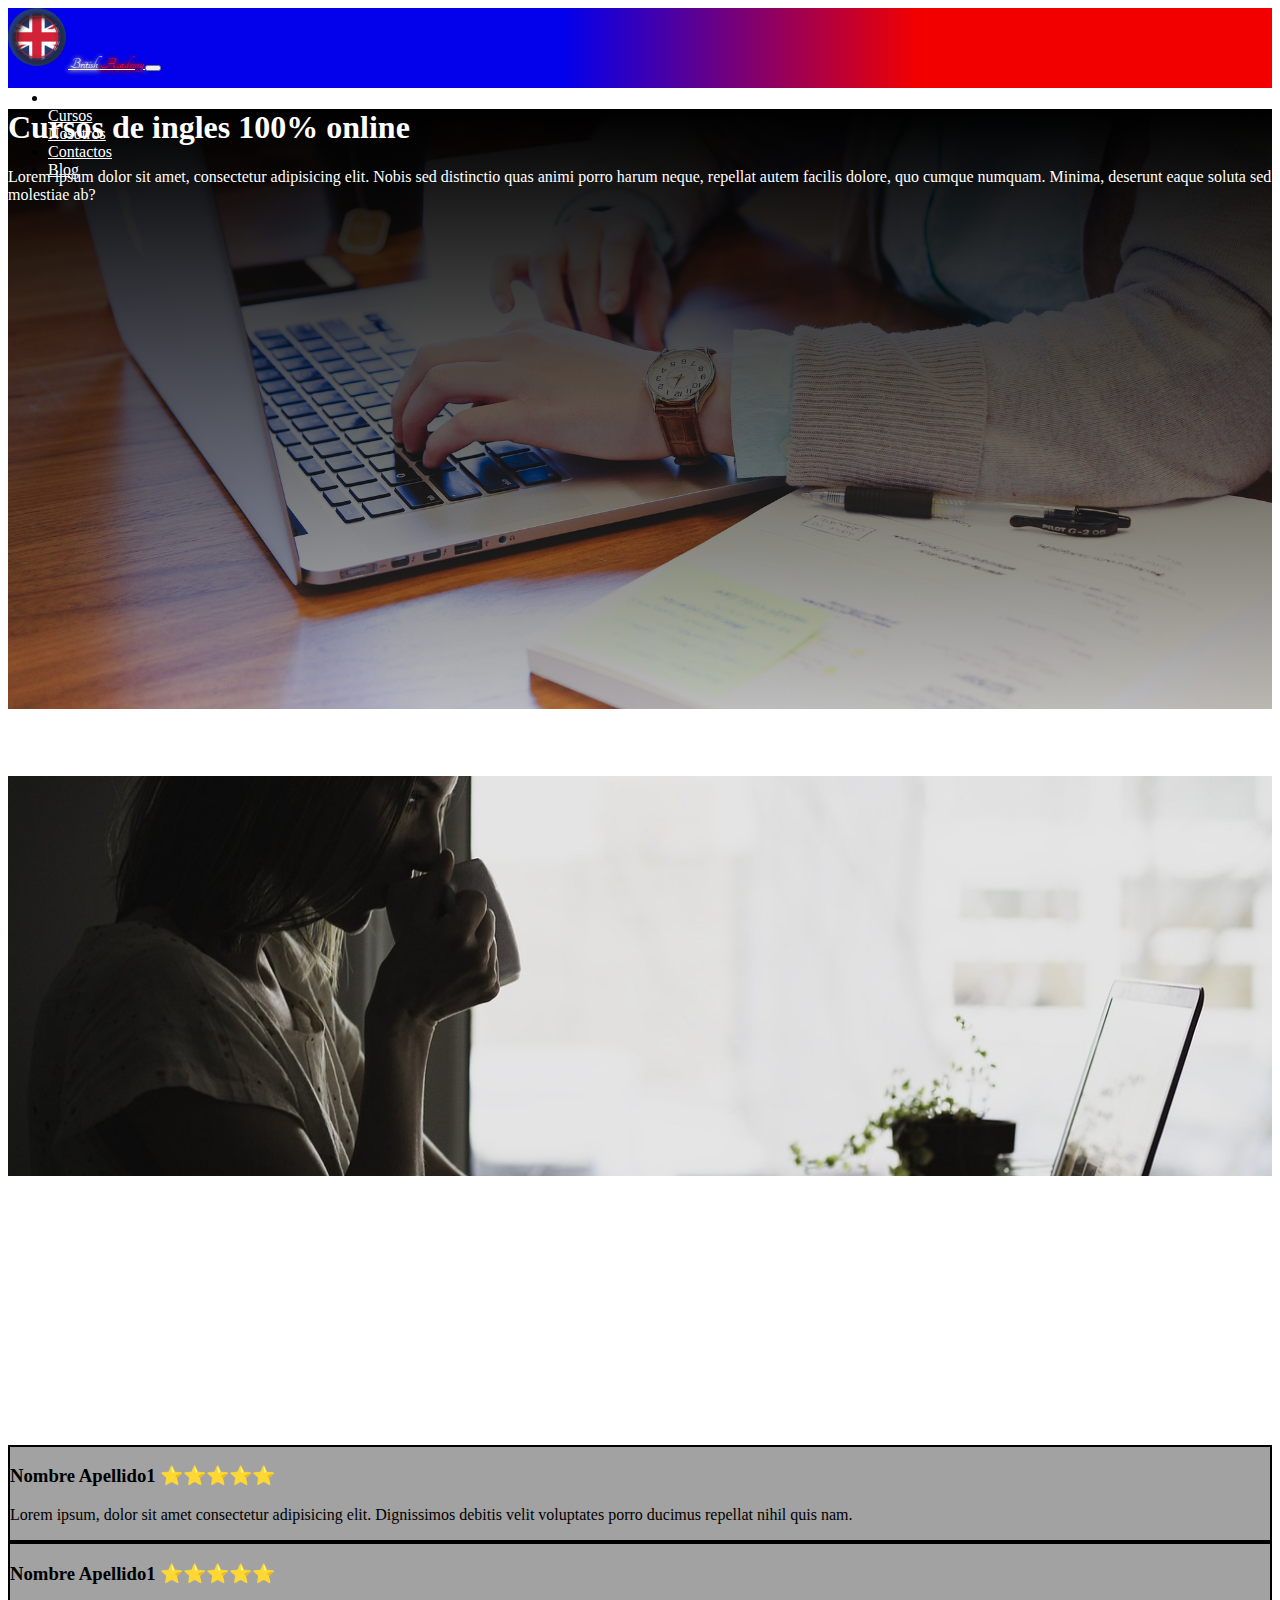
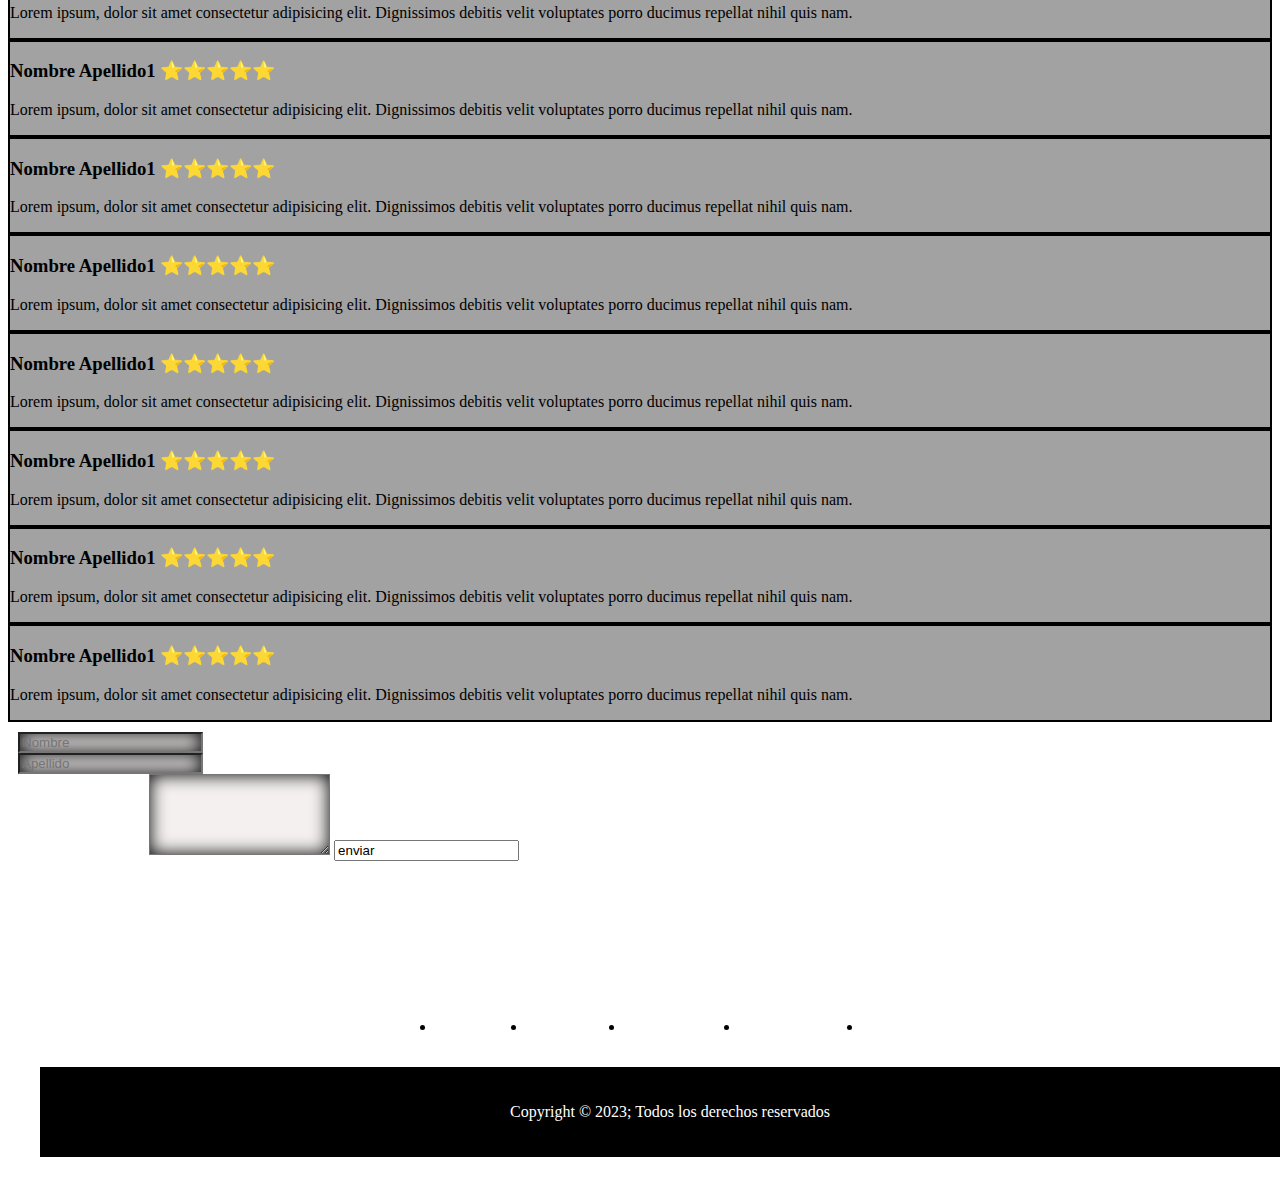
<file: nosotros.html>
<!DOCTYPE html>
<html lang="es">
  <head>
    <meta charset="UTF-8" />
    <meta name="viewport" content="width=device-width, initial-scale=1.0" />
    <!-- fontawasome inicia -->
    <link rel="stylesheet" href="https://cdnjs.cloudflare.com/ajax/libs/font-awesome/6.4.2/css/all.min.css" integrity="sha512-z3gLpd7yknf1YoNbCzqRKc4qyor8gaKU1qmn+CShxbuBusANI9QpRohGBreCFkKxLhei6S9CQXFEbbKuqLg0DA==" crossorigin="anonymous" referrerpolicy="no-referrer" />
    <!-- fontawasome fin -->
    <!-- bs inicia -->
    <link
      href="https://cdn.jsdelivr.net/npm/bootstrap@5.1.3/dist/css/bootstrap.min.css"
      rel="stylesheet"
      integrity="sha384-1BmE4kWBq78iYhFldvKuhfTAU6auU8tT94WrHftjDbrCEXSU1oBoqyl2QvZ6jIW3"
      crossorigin="anonymous"
    />
    <!-- bs fin -->
    <link rel="stylesheet" href="estilos.css" />
    <title>Pre-entrega3</title>
    <meta name="description" content="podes saber mas sobre nosostros">
  </head>
  <body>
    <!-- nav bar inicia -->
    <nav class="navbar navbar-expand-sm  navbar-dark">
      <div class="container-fluid">
        <a class="navbar-brand fs-1" href="#"><img src="img/logo-1.png" alt="logo">
            British <span>Academy</span>
        </a>
        <button
          class="navbar-toggler"
          type="button"
          data-bs-toggle="collapse"
          data-bs-target="#collapsibleNavbar">
           <!-- <span class="navbar-toggler-icon"></span>  -->
          <i class="fa-solid fa-bars-staggered fa-bounce" style="color: #0c4de4;"></i> 
          <!-- <i class="fa-solid fa-bars-staggered"></i> -->
        </button>
        <div class="collapse navbar-collapse d-flex justify-content-end  " id="collapsibleNavbar ">
          <ul class="navbar-nav">
            <li class="nav-item">
              <a class="nav-link" href="index.html">Home</a>
            </li>
            <li class="nav-item">
              <a class="nav-link" href="cursos.html">Cursos</a>
            </li>
            <li class="nav-item">
              <a class="nav-link" href="nosotros.html">Nosotros</a>
            </li>
            <li class="nav-item">
                <a class="nav-link" href="contactos.html">Contactos</a>
              </li>
              <li class="nav-item">
                <a class="nav-link" href="blog.html">Blog</a>
              </li>
          </ul>
        </div>
      </div>
    </nav>
    <!-- nav bar fin -->
    <!-- jumbotron inicia -->
    <div class=" p-5  rounded jumbotron">
        <h1>Cursos de ingles 100% online</h1>
        <p>Lorem ipsum dolor sit amet, consectetur adipisicing elit. Nobis sed distinctio quas animi porro harum neque, repellat autem facilis dolore, quo cumque numquam. Minima, deserunt eaque soluta sed molestiae ab?</p>
      </div>
    <!-- jumbotron fin -->

    <!-- nosotros inicia -->
   <h2 id="nosotros" class="bg-dark" >Nosotros</h2>
   <div class="conteiner-fluid">
    <div class="row">
      <div class="nleft col-sm-6"></div>
      <div class="nright bg-dark col-sm-6">
        <h3 class="p-3">Nuestra modalidad de enseñanza</h3>
        <p>Lorem ipsum dolor sit amet consectetur adipisicing elit. Quidem voluptates laboriosam quas velit iste. Cupiditate quas assumenda nihil, id distinctio veritatis maiores ducimus neque recusandae ipsum praesentium architecto aliquid voluptates aliquam. Quia deleniti corporis error excepturi vero, ea voluptas nulla repudiandae minima natus vitae necessitatibus fuga enim at, accusamus hic!</p>
        <p>Lorem, ipsum dolor sit amet consectetur adipisicing elit. Quae qui dolore veniam placeat fugit perferendis expedita nihil odit error dolorem, aperiam incidunt ipsam repudiandae nulla eum labore, illum consequuntur voluptatum!</p>
      </div>
    </div>
   </div>
    
    <!-- nosotros fin -->
    <!-- comentarios inicia -->
     
      <h2 class="bg-dark" >Nuestras referencias</h2>
      <div class="container-fluid">
        <div class="row">
          <!-- articulo inicia -->
          <article class="col-sm-6 col-md-4">
            <h3>Nombre Apellido1 ⭐⭐⭐⭐⭐</h3>
            <p class="parrafo">Lorem ipsum, dolor sit amet consectetur adipisicing elit. Dignissimos debitis velit voluptates porro ducimus repellat nihil quis nam.</p>
          </article>
          <!-- articulo fin -->
          <!-- articulo inicia -->
          <article class="col-sm-6 col-md-4">
            <h3>Nombre Apellido1 ⭐⭐⭐⭐⭐</h3>
            <p class="parrafo">Lorem ipsum, dolor sit amet consectetur adipisicing elit. Dignissimos debitis velit voluptates porro ducimus repellat nihil quis nam.</p>
          </article>
          <!-- articulo fin -->
          <!-- articulo inicia -->
          <article class="col-sm-6 col-md-4">
            <h3>Nombre Apellido1 ⭐⭐⭐⭐⭐</h3>
            <p class="parrafo">Lorem ipsum, dolor sit amet consectetur adipisicing elit. Dignissimos debitis velit voluptates porro ducimus repellat nihil quis nam.</p>
          </article>
          <!-- articulo fin -->
          <!-- articulo inicia -->
          <article class="col-sm-6 col-md-4">
            <h3>Nombre Apellido1 ⭐⭐⭐⭐⭐</h3>
            <p class="parrafo">Lorem ipsum, dolor sit amet consectetur adipisicing elit. Dignissimos debitis velit voluptates porro ducimus repellat nihil quis nam.</p>
          </article>
          <!-- articulo fin -->
          <!-- articulo inicia -->
          <article class="col-sm-6 col-md-4">
            <h3>Nombre Apellido1 ⭐⭐⭐⭐⭐</h3>
            <p class="parrafo">Lorem ipsum, dolor sit amet consectetur adipisicing elit. Dignissimos debitis velit voluptates porro ducimus repellat nihil quis nam.</p>
          </article>
          <!-- articulo fin -->
          <!-- articulo inicia -->
          <article class="col-sm-6 col-md-4">
            <h3>Nombre Apellido1 ⭐⭐⭐⭐⭐</h3>
            <p class="parrafo">Lorem ipsum, dolor sit amet consectetur adipisicing elit. Dignissimos debitis velit voluptates porro ducimus repellat nihil quis nam.</p>
          </article>
          <!-- articulo fin -->
          <!-- articulo inicia -->
          <article class="col-sm-6 col-md-4">
            <h3>Nombre Apellido1 ⭐⭐⭐⭐⭐</h3>
            <p class="parrafo">Lorem ipsum, dolor sit amet consectetur adipisicing elit. Dignissimos debitis velit voluptates porro ducimus repellat nihil quis nam.</p>
          </article>
          <!-- articulo fin -->
          <!-- articulo inicia -->
          <article class="col-sm-6 col-md-4">
            <h3>Nombre Apellido1 ⭐⭐⭐⭐⭐</h3>
            <p class="parrafo">Lorem ipsum, dolor sit amet consectetur adipisicing elit. Dignissimos debitis velit voluptates porro ducimus repellat nihil quis nam.</p>
          </article>
          <!-- articulo fin -->
          <!-- articulo inicia -->
          <article class="col-sm-6 col-md-4">
            <h3>Nombre Apellido1 ⭐⭐⭐⭐⭐</h3>
            <p class="parrafo">Lorem ipsum, dolor sit amet consectetur adipisicing elit. Dignissimos debitis velit voluptates porro ducimus repellat nihil quis nam.</p>
          </article>
          <!-- articulo fin -->
        </div>
      </div>
     <!-- referencia fin --> 
     <!-- formulario de comentario inicia -->
     <div class="formulario bg-dark container-fluid">
     <form>
      <div class="row">
        <div class="col">
          <input type="text" class=" formula form-control" placeholder="Nombre" name="nombre">
        </div>
        <div class="col">
          <input type="password" class=" formula form-control" placeholder="Apellido" name="apellido">
        </div>
      </div>
    </form>
    <label for="comment">Deja tu comentario:</label>
<textarea class="form-control" rows="5" id="comentario" name="text"></textarea>
<input class="btn btn-light m-2" type="enviar" value="enviar">
</div>
     <!-- formulario de comentario fin -->

<!-- footer inicia -->

      <footer class="bg-dark">
        <div class="footerContainer">
          <div class="redesIconos">
            <a href="#"><i class="fa-brands fa-facebook"></i></a>
            <a href="#"><i class="fa-brands fa-linkedin"></i></a>
            <a href="#"><i class="fa-brands fa-instagram"></i></a>
            <a href="#"><i class="fa-brands fa-youtube"></i></a>
          </div>
          <div class="footerNav">
            <ul>
                <li><a href="index.html">Home</a></li>
                <li><a href="cursos.html">Cursos</a></li>
                <li><a href="nosotros.html">Nosotros</a></li>
                <li><a href="contactos.html">Contactos</a></li>
                <li><a href="blog.html">Blog</a></li>
            </ul>
          </div>
          <div class="copy">
            <p>Copyright &copy; 2023; Todos los derechos reservados</p>
          </div>
        </div>
      </footer>
<!-- footer fin -->

    <!-- bs inicia -->
    <script
      src="https://cdn.jsdelivr.net/npm/bootstrap@5.1.3/dist/js/bootstrap.bundle.min.js"
      integrity="sha384-ka7Sk0Gln4gmtz2MlQnikT1wXgYsOg+OMhuP+IlRH9sENBO0LRn5q+8nbTov4+1p"
      crossorigin="anonymous"
    ></script>
    <!-- bs fin -->
  </body>
</html>
</file>
<file: estilos.css>
/* font inicia */
@import url('https://fonts.googleapis.com/css2?family=Tangerine:wght@700&display=swap');
/* font fin */

/* navbar inicia */
 .navbar{
    height: 80px;
    background: rgb(3,0,236);
background: linear-gradient(90deg, rgba(3,0,236,1) 44%, rgba(242,0,0,1) 72%);
}
.navbar-brand img{
    height: 60px;
}
.navbar-brand {
    color:#fff !important;
    text-shadow: 0 0 5px, 0 0 5px, 0 0 5px black;
    font-family: 'Tangerine', cursive;
    
}
.navbar-brand span{
    color: red ;
    text-shadow: 0 0 5px, 0 0 5px, 0 0 5px black ;
    font-family: 'Tangerine', cursive;
     
}
.nav-link{
    color:#fff !important;
}
 
 @media only screen and (min-width:0) and (max-width:576px) {
    .navbar-collapse { 
        background: rgb(3,0,236);
        background: linear-gradient(90deg, rgba(3,0,236,1) 44%, rgba(242,0,0,1) 72%);
        display: flex;
        justify-content: center !important;

    } 
}   
/* navbar fin */

/* jumbotron inicia */
 .jumbotron{
    height: 600px;
    width: 100%;
    background-image:linear-gradient(to bottom, rgb(0 0 0 / 1), rgb(0 0 0 / .25)),
    url(img/img-jumbotron.jpg);
    background-size: cover;
    background-position: center;
}
.jumbotron h1,p {
    color: #fff;
   
} 

/* jumbotron fin */
/* nosotros inicia */
.nleft{
    height: 400px;
    background-image: url(img/nosotros.jpg);
    background-size: cover;
    background-position: center;

}
h2{
   
    text-align: center;
    color: #fff;
    padding: 10px;
    margin-bottom: 0;
   
}
.nright{
    /* background: rgb(5,31,236);
    background: radial-gradient(circle, rgba(5,31,236,1) 65%, rgba(241,2,2,1) 100%);
    text-align: center; */
    color: #fff;
    padding: 10px;
    margin-bottom: 0;

}
/* nosotros fin */
/* referencia inicia */
.parrafo{
    color: black;
}
article{
    border: 2px solid #000;
    background-color: #0000005d;
}
/*referencia fin */
/* formulario inicia */
.formulario{
    padding: 10px;
    /* background: rgb(5,31,236);
    background: radial-gradient(circle, rgba(5,31,236,1) 65%, rgba(241,2,2,1) 100%);
     */
}
#comentario{
    background-color: rgba(239, 234, 234, 0.702);
    box-shadow: inset 0 0 17px black;
}
.formula{
    background-color: rgba(239, 234, 234, 0.702);
    box-shadow: inset 0 0 17px black;

}
label{
    color: #fff;
}
/* formulario fin */
/* footer inicia */
footer{
    border: 2px solid #fff;
}
.footerContainer{
    width: 100%;
    padding: 70px 30px 20px;
}
.redesIconos{
    display: flex;
    justify-content: center;
}
.redesIconos a{
    text-decoration: none;
    padding: 10px;
    background-color: #fff;
    margin: 10px;
    border-radius: 50% ;
}
.redesIconos a i{
    font-size: 2em;
    color: #000;
    opacity: 0.9;
}

.footerNav{
    margin: 30px 0;
}
.footerNav ul{
    display: flex;
    justify-content: center;
}
.footerNav ul li a{
    color: #fff;
    margin: 20px;
    text-decoration: none;
    font-size: 1.3em;

}
.copy{
    background-color: black;
    padding: 20px;
    text-align: center;
}
@media (max-width: 700px){
    .footerNav ul{
        flex-direction: column;
    }
    .footerNav ul li {
        width: 100%;
        text-align: center;
        margin: 10px;
    }
}

/* footer fin */
</file>
